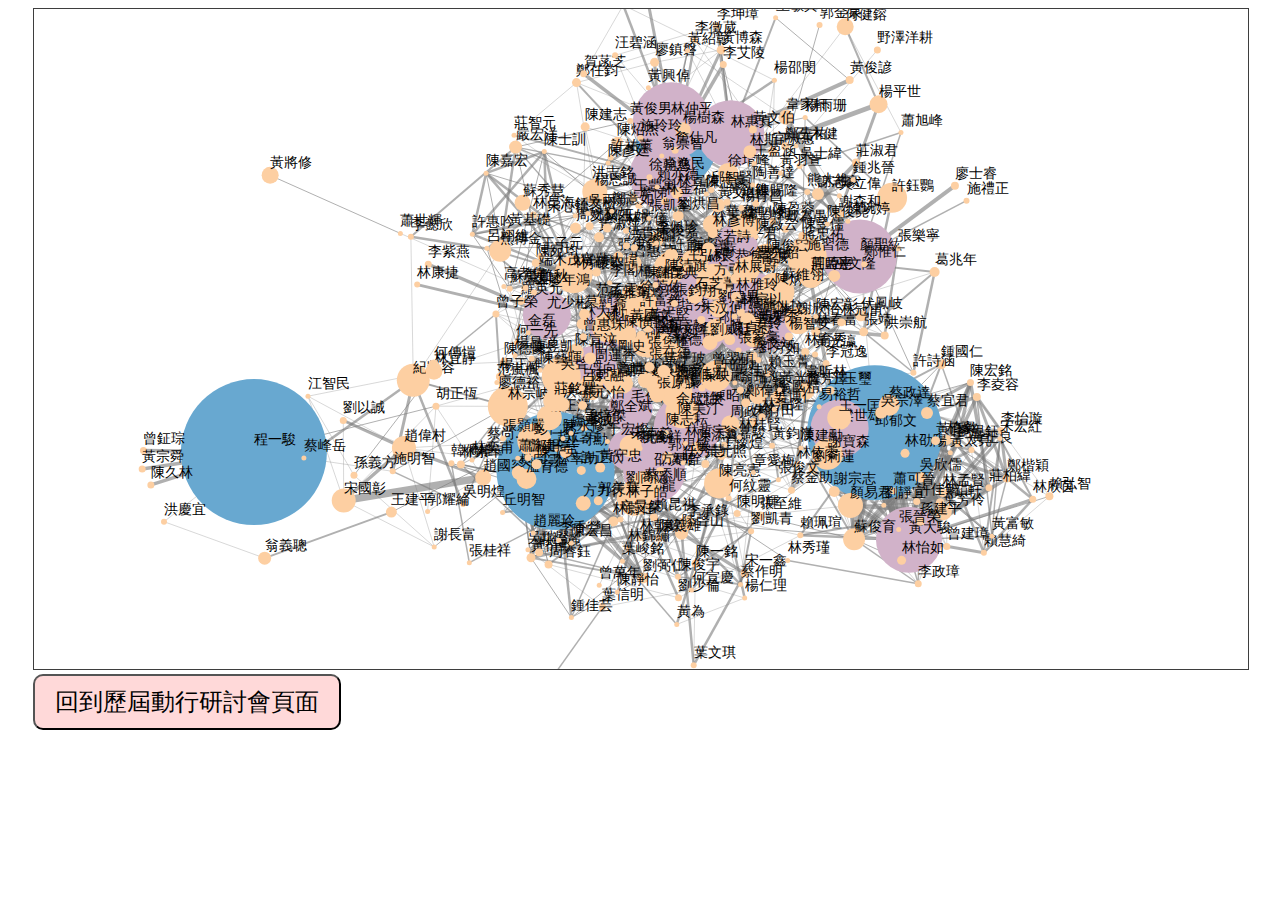
<file: network.html>
<!doctype html>
<html>

<head>
    <meta charset="UTF-8">
    <title>研究者共同發表網狀圖</title>

    <meta http-equiv="X-UA-Compatible" content="IE=edge">
    <meta name="viewport" content="width=device-width, initial-scale=1">
    <style type="text/css">
        /*        .node {}*/
        
        .link {
            stroke: #7b7b7b;
            stroke-opacity: .6;
        }
        
        #people_net {
        
            font-size:14px;
        }
    </style>

</head>

<body>




    <div>

        <svg id="people_net" width="960" height="660"></svg>

        <script src="js/d3.min.js"></script>
        <script src="http://d3js.org/d3-selection-multi.v1.js"></script>

        <script type="text/javascript">
            var colors = d3.scaleOrdinal(d3.schemeCategory20c);


            var svg = d3.select("#people_net"),
                width = +svg.attr("width"),
                height = +svg.attr("height"),
                node,
                link;


            var simulation = d3.forceSimulation()
                .force("link", d3.forceLink().id(function(d) {
                    return d.id;
                }).distance(100).strength(1))
                .force("charge", d3.forceManyBody())
                .force("center", d3.forceCenter(width / 1.5, height / 2));//一開始出現的位置


            //讀入json資料//
            d3.json("network/network.json", function(error, graph) {
                if (error) throw error;
                update(graph.links, graph.nodes);
            })

            function update(links, nodes) {
                link = svg.selectAll(".link")
                    .data(links)
                    .enter()
                    .append("line")
                    .attr("class", "link")
                    .style("stroke-width", function(d) {
                        return (d.value / 2);
                    }) //線的寬度//


                node = svg.selectAll(".node")
                    .data(nodes)
                    .enter()
                    .append("g")
                    .attr("class", "node")
                    .call(d3.drag()
                        .on("start", dragstarted)
                        .on("drag", dragged)
                        //                    .on("end", dragended)
                    );

                node.append("circle")
                    .attr("r", function(d) {
                        return (d.N_report / 2);
                    }) //圓圈大小
                    .style("fill",d => (
                    d.N_report > 80 ? '#68a8d0' :
                    d.N_report > 40 ? '#d1b2c9' :
                    '#fdcfa2'))//圓圈顏色

                //圓圈的名字//
                node.append("title")
                    .text(function(d) {
                        return d.id;
                    });

                //圓圈的名字的位置//
                node.append("text")
                    .attr("dy", -8)
                    .text(function(d) {
                        return d.name;
                    });

                simulation
                    .nodes(nodes)
                    .on("tick", ticked);

                simulation.force("link")
                    .links(links);
            }

            function ticked() {
                link
                    .attr("x1", function(d) {
                        return d.source.x;
                    })
                    .attr("y1", function(d) {
                        return d.source.y;
                    })
                    .attr("x2", function(d) {
                        return d.target.x;
                    })
                    .attr("y2", function(d) {
                        return d.target.y;
                    });

                node
                    .attr("transform", function(d) {
                        return "translate(" + d.x + ", " + d.y + ")";
                    });


            }

            function dragstarted(d) {
                if (!d3.event.active) simulation.alphaTarget(0.3).restart()
                d.fx = d.x;
                d.fy = d.y;
            }

            function dragged(d) {
                d.fx = d3.event.x;
                d.fy = d3.event.y;
            }
        </script>
    </div>


    <!--回到上一頁-->
    <input type="button" onclick="javascript:location.href='https://iflin.github.io/abec'" value="回到歷屆動行研討會頁面"></input>

    <style>
        #people_net {
            width: 96%;
            align-content: center;
            margin-left: 2%;
            border-style: solid;
            border-width: 1px;
            border-color: #3e3e3e;
        }
        
        input {
            background: #ffd9d9;
            background-image: -webkit-linear-gradient(top, #ffd9d9, #ffd9d9);
            background-image: -moz-linear-gradient(top, #ffd9d9, #ffd9d9);
            background-image: -ms-linear-gradient(top, #ffd9d9, #ffd9d9);
            background-image: -o-linear-gradient(top, #ffd9d9, #ffd9d9);
            background-image: linear-gradient(to bottom, #ffd9d9, #ffd9d9);
            -webkit-border-radius: 10;
            -moz-border-radius: 10;
            border-radius: 10px;
            font-family: Arial;
            color: #000000;
            font-size: 24px;
            padding: 10px 20px 10px 20px;
            text-decoration: none;
            margin-left: 2%;
        }
        
        input:hover {
            background: #fcb8b8;
            background-image: -webkit-linear-gradient(top, #fcb8b8, #fcb8b8);
            background-image: -moz-linear-gradient(top, #fcb8b8, #fcb8b8);
            background-image: -ms-linear-gradient(top, #fcb8b8, #fcb8b8);
            background-image: -o-linear-gradient(top, #fcb8b8, #fcb8b8);
            background-image: linear-gradient(to bottom, #fcb8b8, #fcb8b8);
            text-decoration: none;
        }
    </style>


</body>

</html>
</file>
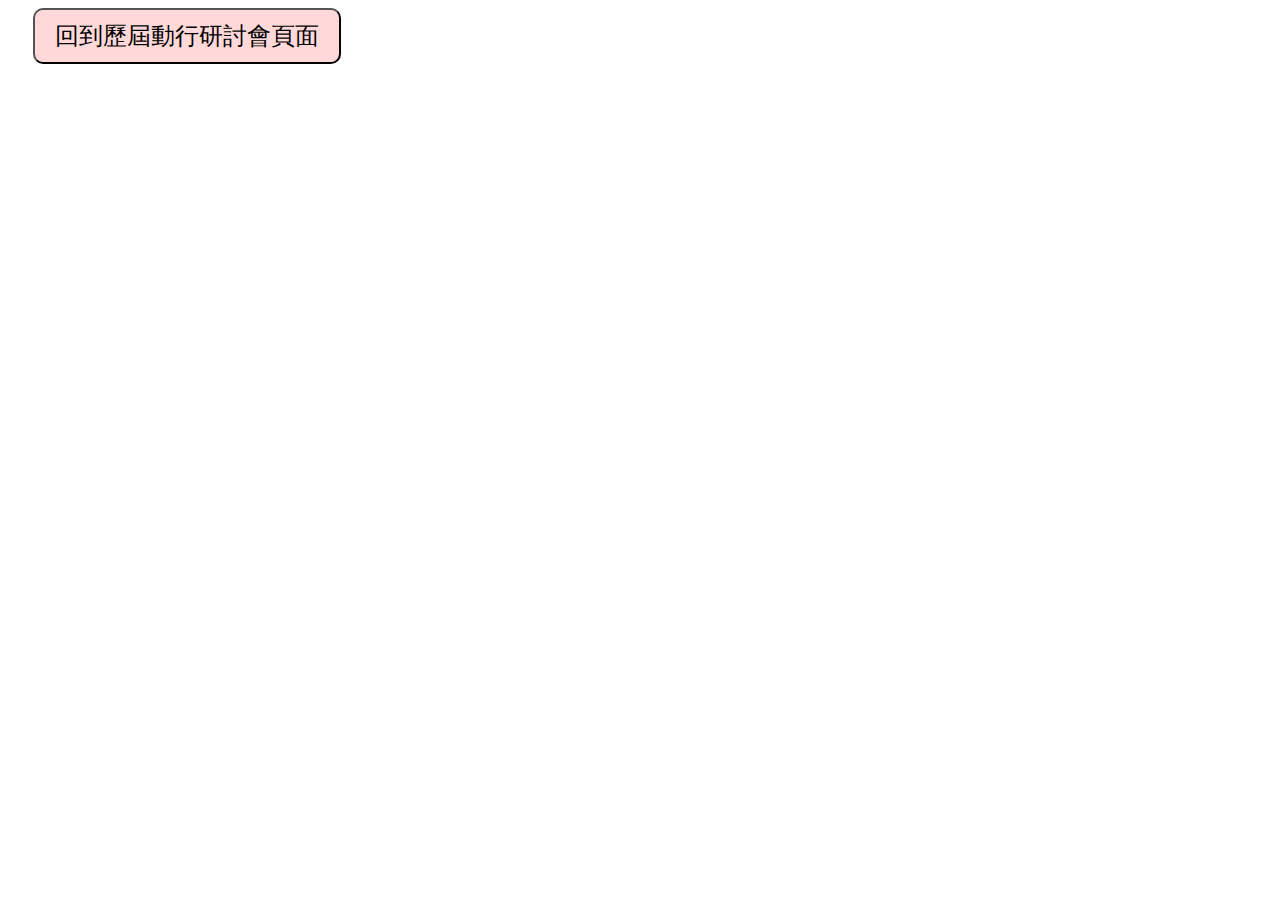
<file: network2.html>
<!doctype html>
<html>

<head>
    <meta charset="UTF-8">
    <title>研究者共同發表網狀圖</title>

</head>

<body>


    <!--回到上一頁-->
    <input type="button" onclick="javascript:location.href='https://iflin.github.io/abec'" value="回到歷屆動行研討會頁面"></input>

    <style>
        #people_net {
            width: 96%;
            align-content: center;
            margin-left: 2%;
            border-style: solid;
            border-width: 1px;
            border-color: #3e3e3e;
        }
        
        input {
            background: #ffd9d9;
            background-image: -webkit-linear-gradient(top, #ffd9d9, #ffd9d9);
            background-image: -moz-linear-gradient(top, #ffd9d9, #ffd9d9);
            background-image: -ms-linear-gradient(top, #ffd9d9, #ffd9d9);
            background-image: -o-linear-gradient(top, #ffd9d9, #ffd9d9);
            background-image: linear-gradient(to bottom, #ffd9d9, #ffd9d9);
            -webkit-border-radius: 10;
            -moz-border-radius: 10;
            border-radius: 10px;
            font-family: Arial;
            color: #000000;
            font-size: 24px;
            padding: 10px 20px 10px 20px;
            text-decoration: none;
            margin-left: 2%;
        }
        
        input:hover {
            background: #fcb8b8;
            background-image: -webkit-linear-gradient(top, #fcb8b8, #fcb8b8);
            background-image: -moz-linear-gradient(top, #fcb8b8, #fcb8b8);
            background-image: -ms-linear-gradient(top, #fcb8b8, #fcb8b8);
            background-image: -o-linear-gradient(top, #fcb8b8, #fcb8b8);
            background-image: linear-gradient(to bottom, #fcb8b8, #fcb8b8);
            text-decoration: none;
        }
    </style>

<div class="flourish-embed" data-src="visualisation/11867"></div><script src="https://public.flourish.studio/resources/embed.js"></script>

</body>

</html>
</file>
